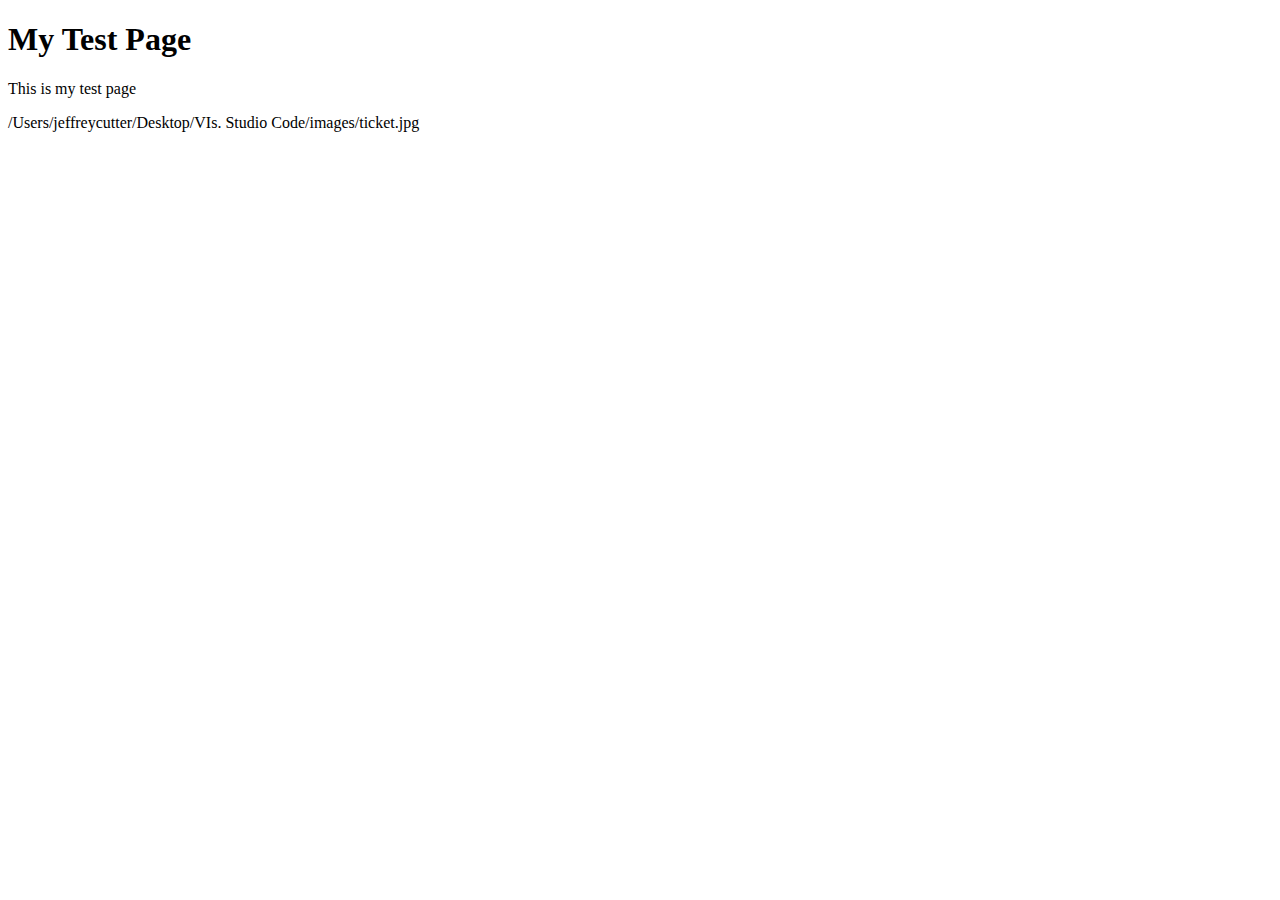
<file: Index.html>
<!DOCTYPE html>
<html>
    <head>
        <title>test page</title>
    </head>
    <body>
        <h1>My Test Page</h1>
        <p>This is my test page</p>
    </body>
</html>/Users/jeffreycutter/Desktop/VIs. Studio Code/images/ticket.jpg
</file>
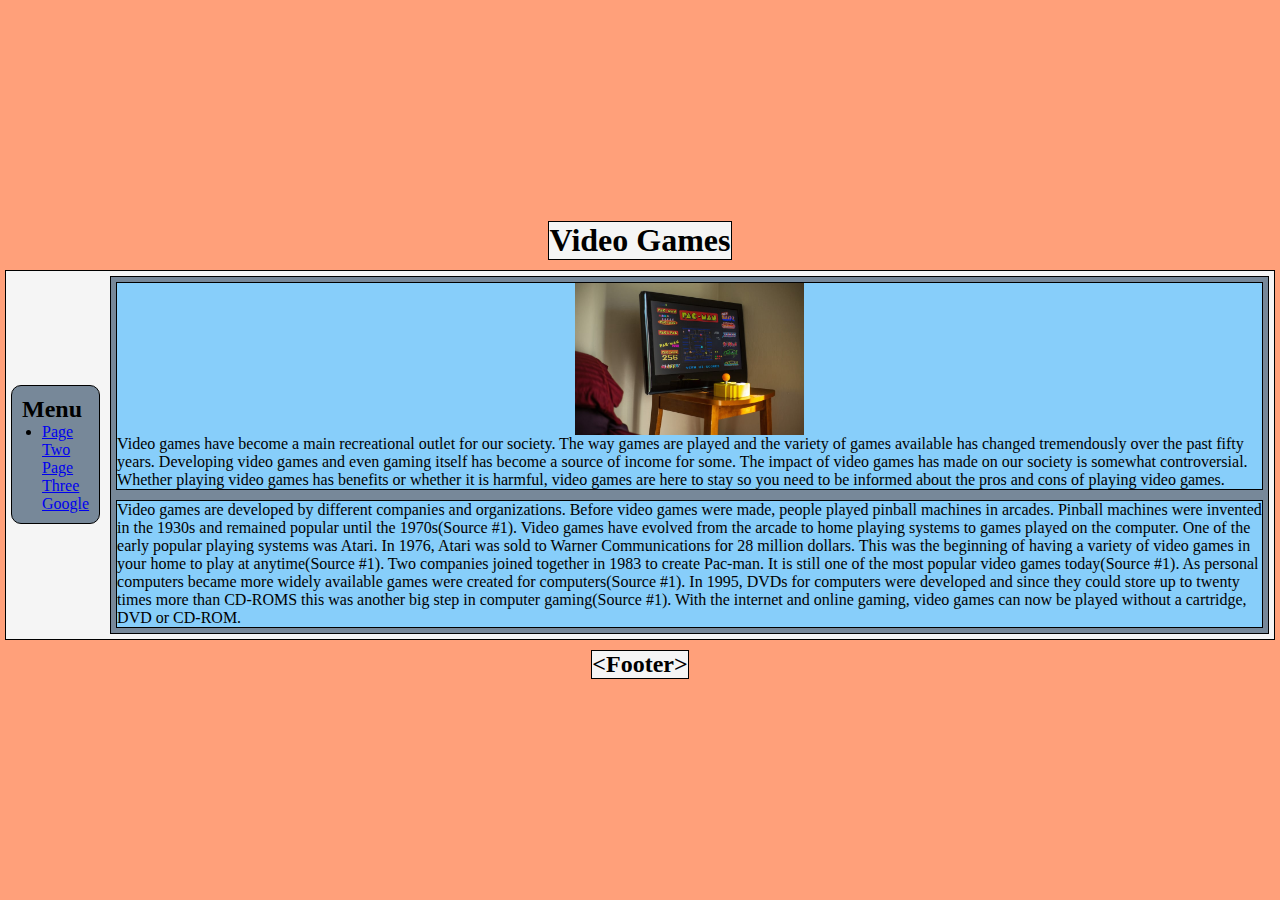
<file: Midterm Project/Index.html>
<!DOCTYPE html>
<html lang="en">
<head>
    <meta charset="UTF-8">
    <meta name="viewport" content="width=device-width, initial-scale=1.0">
    <title>Page One</title>
    <link rel="stylesheet" href="CSS/main.css" link>
</head>
<body>
    <header> 
        <h1>Video Games</h1>
    </header>
    <main> 
        <aside> 
            <h2>Menu</h2>
            <ul>
                <li>
                    <a href="pageTwo.html">Page Two</a>
                    <a href="pageThree..html">Page Three</a>
                    <a href="https://www.google.com/" target="_blank"> Google</a>
                </li>
            </ul>
        </aside>
        <section id="parentSection"> 
            <section>
                <img src="images/Atari.jpeg" alt="Atari Console" />
                <p>Video games have become a main recreational outlet for our society.  The way games are played and the variety of games available has changed tremendously over the past fifty years.  Developing video games and even gaming itself has become a source of income for some.  The impact of video games has made on our society is somewhat controversial.  Whether playing video games has benefits or whether it is harmful, video games are here to stay so you need to be informed about the pros and cons of playing video games.
                </p> 
            </section>
            <article>
                <p>Video games are developed by different companies and organizations.  Before video games were made, people played pinball machines in arcades.  Pinball machines were invented in the 1930s and remained popular until the 1970s(Source #1).  Video games have evolved from the arcade to home playing systems to games played on the computer.  One of the early popular playing systems was Atari.  In 1976, Atari was sold to Warner Communications for 28 million dollars.  This was the beginning of having a variety of video games in your home to play at anytime(Source #1).  Two companies joined together in 1983 to create Pac-man.  It is still one of the most popular video games today(Source #1).  As personal computers became more widely available games were created for computers(Source #1).  In 1995, DVDs for computers were developed and since they could store up to twenty times more than CD-ROMS this was another big step in computer gaming(Source #1).  With the internet and online gaming, video games can now be played without a cartridge, DVD or CD-ROM.
                </p>
            </article>
        </section>
    </main>
    <footer> 
        <h2>&lt;Footer&gt; </h2>
    </footer>
</body>
</html>
</file>
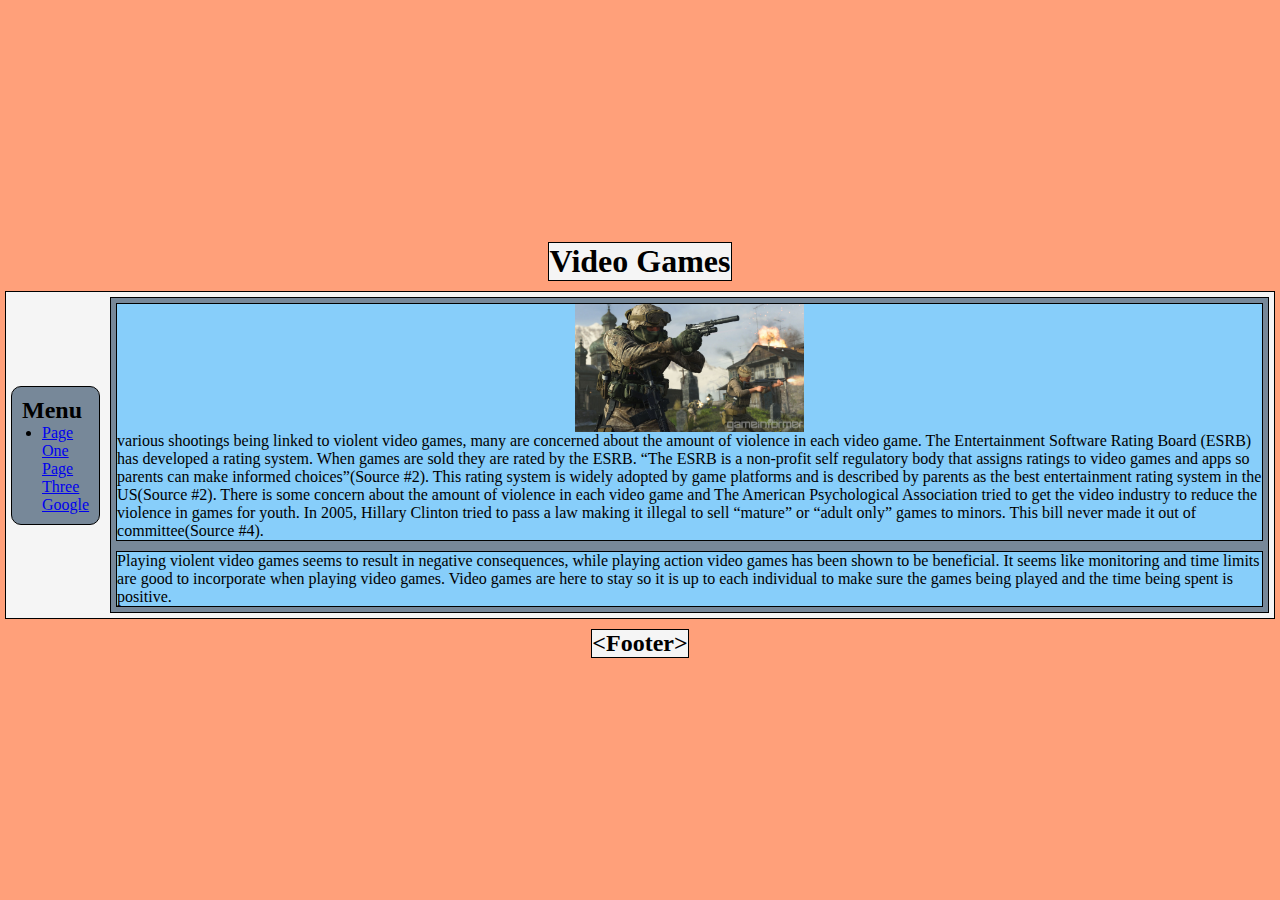
<file: Midterm Project/pageThree.html>
<!DOCTYPE html>
<html lang="en">
<head>
    <meta charset="UTF-8">
    <meta name="viewport" content="width=device-width, initial-scale=1.0">
    <title>Page Three</title>
    <link rel="stylesheet" href="CSS/main.css" link>
</head>
<body>
    <header> 
        <h1>Video Games</h1>
    </header>
    <main> 
        <aside> 
            <h2>Menu</h2>
            <ul>
                <li>
                    <a href="Index.html.">Page One</a>
                    <a href="pageTwo.html">Page Three</a>
                    <a href="https://www.google.com/" target="_blank"> Google</a>
                </li>
            </ul>
        </aside>
        <section id="parentSection"> 
            <section>
                <img src="images/ModernWarfare.jpg" alt="Modern Warfare Two mwn with guns" />
                <p>various shootings being linked to violent video games, many are concerned about the amount of violence in each video game.  The Entertainment Software Rating Board (ESRB) has developed a rating system.  When games are sold they are rated by the ESRB.   “The ESRB is a non-profit self regulatory body that assigns ratings to video games and apps so parents can make informed choices”(Source #2).  This rating system is widely adopted by game platforms and is described by parents as the best entertainment rating system in the US(Source #2).  There is some concern about the amount of violence in each video game and The American Psychological Association tried to get the video industry to reduce the violence in games for youth.  In 2005, Hillary Clinton tried to pass a law making it illegal to sell “mature” or “adult only” games to minors.  This bill never made it out of committee(Source #4).
                </p> 
            </section>
            <article>
                <p>Playing violent video games seems to result in negative consequences, while playing action video games has been shown to be beneficial.  It seems like monitoring and time limits are good to incorporate when playing video games.  Video games are here to stay so it is up to each individual to make sure the games being played and the time being spent is positive.
                </p>
            </article>
        </section>
    </main>
    <footer> 
        <h2>&lt;Footer&gt; </h2>
    </footer>
</body>
</html>
</file>
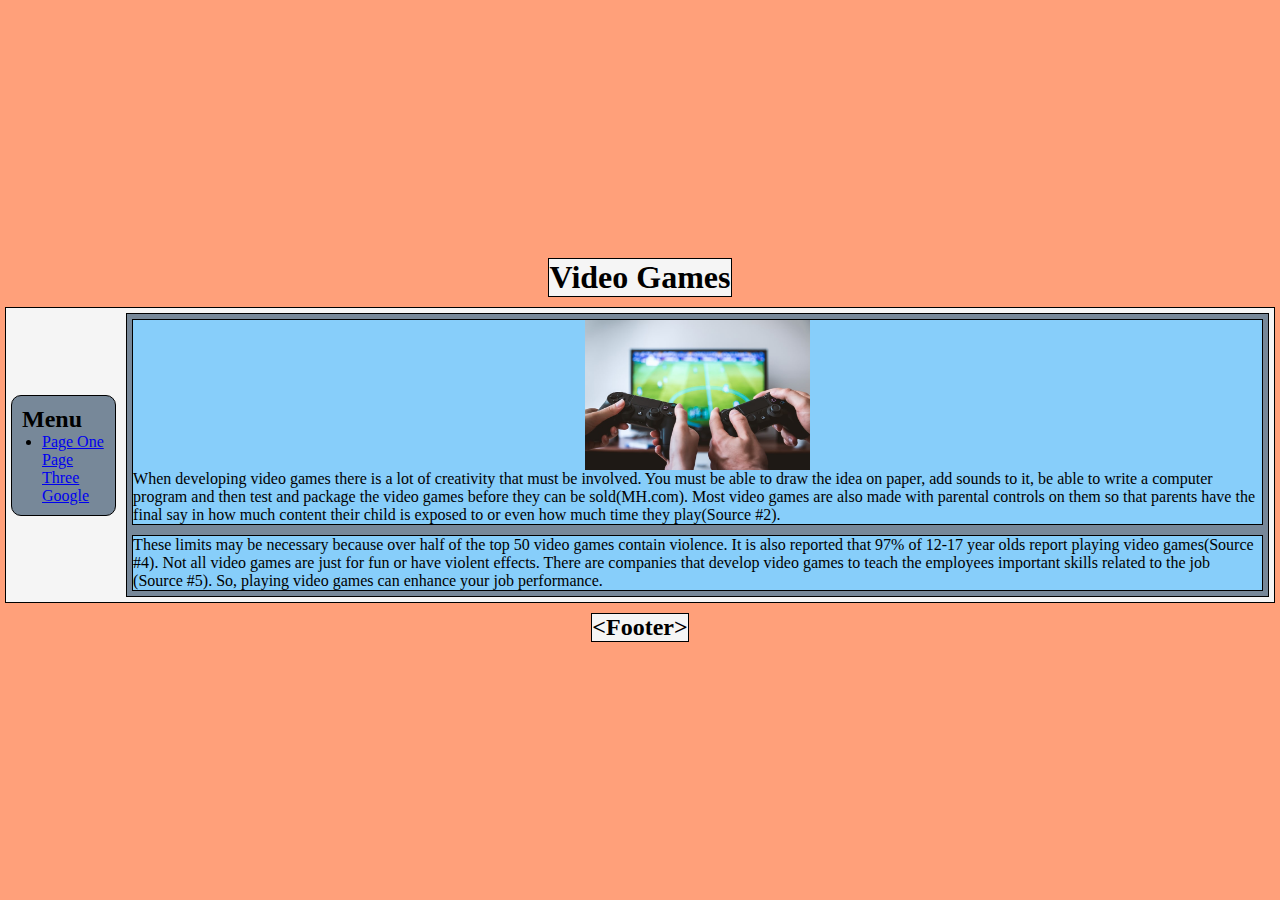
<file: Midterm Project/pageTwo.html>
<!DOCTYPE html>
<html lang="en">
<head>
    <meta charset="UTF-8">
    <meta name="viewport" content="width=device-width, initial-scale=1.0">
    <title>Page Two</title>
    <link rel="stylesheet" href="CSS/main.css" link>
</head>
<body>
    <header> 
        <h1>Video Games</h1>
    </header>
    <main> 
        <aside> 
            <h2>Menu</h2>
            <ul>
                <li>
                    <a href="Index.html.">Page One</a>
                    <a href="pageThree..html">Page Three</a>
                    <a href="https://www.google.com/" target="_blank"> Google</a>
                </li>
            </ul>
        </aside>
        <section id="parentSection"> 
            <section>
                <img src="images/VideoCon.jpeg" alt="Tv and Two Ps4 Controlers" />
                <p>When developing video games there is a lot of creativity that must be involved.  You must be able to draw the idea on paper, add sounds to it, be able to write a computer program and then test and package the video games before they can be sold(MH.com).  Most video games are also made with parental controls on them so that parents have the final say in how much content their child is exposed to or even how much time they play(Source #2).
                </p> 
            </section>
            <article>
                <p>These limits may be necessary because over half of the top 50 video games contain violence.  It is also reported that 97% of 12-17 year olds report playing video games(Source #4).  Not all video games are just for fun or have violent effects.  There are companies that develop video games to teach the employees important skills related to the job (Source #5). So, playing video games can enhance your job performance. 
                </p>
            </article>
        </section>
    </main>
    <footer> 
        <h2>&lt;Footer&gt; </h2>
    </footer>
</body>
</html>
</file>
<file: Midterm Project/CSS/main.css>
* {
	padding: 0;
	margin: 0;
	box-sizing: border-box;
}

html, body {
	width: 100vw;
	height: 100vh; 
	background-color: lightsalmon;
}

body {
	display: flex;
	flex-direction: column;
	justify-content: center;
	align-items: center;
}

header, main, aside, section, article, footer {
	margin: 5px;
	border: 1px solid #000;
}

header, main, footer {
	width: calc(100% -10px);
	background-color: whitesmoke;
}

header, footer {
	height: calc(20vh -10px);
}

main {
	height: calc(60vh -10px);
	display: flex;
	flex-direction: column;
	justify-content: center;
	align-items: center;
}

aside {
	width: calc(100% -10px);
	height: calc(20% -10px);
	background-color: lightslategray;
	padding: 10px;
	border-radius: 10px;
}

#parentSection {	
	width: calc(100% -10px);
	height: calc(80% -10px);
	background-color: lightslategray;
	display: flex;
	flex-direction: column;
	justify-content: center;
	align-items: center;
}

#parentSection section, #parentSection article {
	width: calc(100% -10px);
	height: calc(50% -10px);
	background-color: lightskyblue;
}
#parentSection section img {
	display: block;
	width: 20%;
	margin: auto;
	
}

ul {
	padding-left: 20px;
}

@media screen and (min-width: 768px) {
	header, footer {
		height: calc(10vh -10px);
	}

	main {
		height: calc(60vh -10px);
		flex-direction: row;
		justify-content: center;
		align-items: space-evenly;
	}

	aside {
		width: calc(20% -10px);
		height: calc(100% -10px); 
	}

	#parentSection {
		width: calc(80% -10px);
		height: calc(100% -10px);
		}
}
</file>
